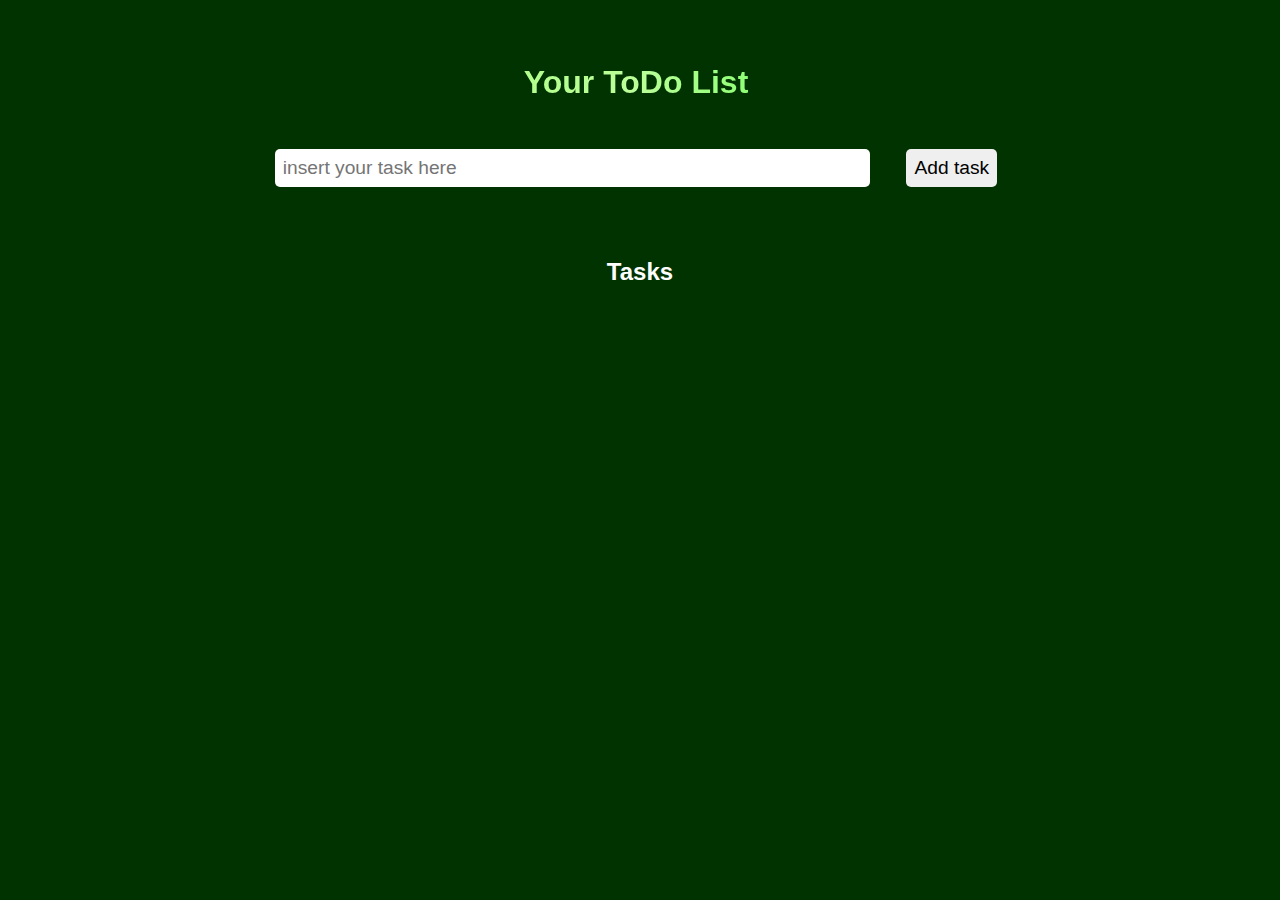
<file: index.html>
<!DOCTYPE html>
<html lang="en">
  <head>
    <meta charset="UTF-8" />
    <meta name="viewport" content="width=device-width, initial-scale=1.0" />
    <link rel="stylesheet" href="style.css" />
    <link
      rel="stylesheet"
      href="https://cdnjs.cloudflare.com/ajax/libs/font-awesome/6.4.0/css/all.min.css"
      integrity="sha512-iecdLmaskl7CVkqkXNQ/ZH/XLlvWZOJyj7Yy7tcenmpD1ypASozpmT/E0iPtmFIB46ZmdtAc9eNBvH0H/ZpiBw=="
      crossorigin="anonymous"
      referrerpolicy="no-referrer"
    />
    <title>ToDo app</title>
  </head>
  <body>

    <header>
      <h1>Your ToDo List</h1>
      <div class="wrapper">
        <input type="text" id="input" placeholder="insert your task here">
        <button id="btn">Add task</button>
      </div>
    </header> 

    <main>
      <h2>tasks</h2>
    </main>

    <script src="script.js"></script>
  </body>
</html>
</file>
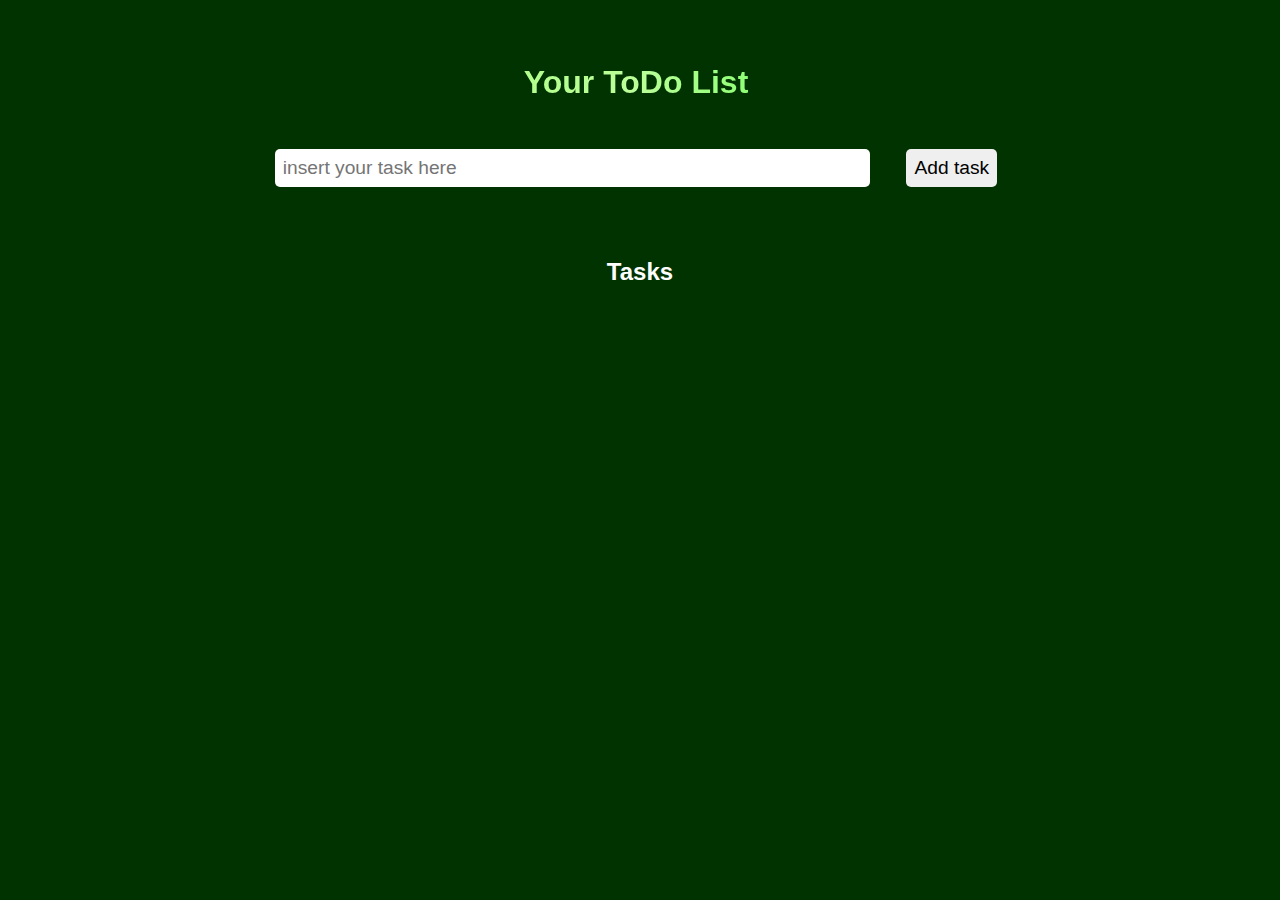
<file: todo.html>
<!DOCTYPE html>
<html lang="en">
  <head>
    <meta charset="UTF-8" />
    <meta name="viewport" content="width=device-width, initial-scale=1.0" />
    <link rel="stylesheet" href="todo.css" />
    <link
      rel="stylesheet"
      href="https://cdnjs.cloudflare.com/ajax/libs/font-awesome/6.4.0/css/all.min.css"
      integrity="sha512-iecdLmaskl7CVkqkXNQ/ZH/XLlvWZOJyj7Yy7tcenmpD1ypASozpmT/E0iPtmFIB46ZmdtAc9eNBvH0H/ZpiBw=="
      crossorigin="anonymous"
      referrerpolicy="no-referrer"
    />
    <title>ToDo app</title>
  </head>
  <body>

    <header>
      <h1>Your ToDo List</h1>
      <div class="wrapper">
        <input type="text" id="input" placeholder="insert your task here">
        <button id="btn">Add task</button>
      </div>
    </header> 

    <main>
      <h2>tasks</h2>
    </main>

    <script src="todo.js"></script>
  </body>
</html>
</file>
<file: style.css>
:root {
    --color1: hsl(240, 100%, 50%);
    --color2: hsl(0, 0%, 100%);
    --color3: hsl(100, 100%, 70%);
    --color4: hsl(100, 100%, 80%);
    --color5: hsl(0, 100%, 50%);
    --color6: hsl(120, 100%, 50%);
    --color7: hsl(135, 95%, 24%);
    --color8: hsl(120, 100%, 10%);
    --color9: #e9ff1f; 
}

* {
    padding: 0;
    margin: 0;
    box-sizing: border-box;
    font-family: Arial, Helvetica, sans-serif;
}

body {
    width: 100vw;
    height: 100%;
    display: flex;
    justify-content: center;
    align-items: center;
    flex-direction: column;
    background-color: var(--color8);
}

header {
    min-width: 80%;
    padding: 1rem;
    margin: 1rem 1rem 1rem .5rem;
}


header h1 {
    padding: 1rem;
    margin: 1rem;
    text-align: center;
    font-weight: 800;
    background-image: linear-gradient(to right, var(--color3), var(--color4), var(--color6));
    -webkit-background-clip: text;
    -webkit-text-fill-color: transparent;
}

.wrapper {
    text-align: center;
}

.wrapper #input {
    outline: none;
    border: none;
    padding: .5rem;
    margin: 1rem;
    min-width: 60%;
    font-size: 1.2rem;
    border-radius: 5px;
}

.wrapper #btn {
    outline: none;
    border: none;
    padding: .5rem;
    margin: 1rem;
    font-size: 1.2rem;
    border-radius: 5px;
    text-align: center;
    cursor: pointer;
}

.wrapper #btn:hover {
    background-color: var(--color1);
    color: var(--color2);
    transition: .5s;
}

main {
    min-width: 80%;
    padding: 5px;    
}

main h2 {
    padding: 5px;
    margin: .8rem;
    text-transform: capitalize;
    color: var(--color2);
    text-align: center;
}

.tasks {
    display: flex;
    max-width: 60%;
    height: 40px;
    background-color: var(--color7);
    position: relative;
    margin: 0 auto;
    box-shadow: 2px 2px 10px 2px var(--color5);
}

.tasks #task {
    padding: 5px;
    font-size: 1.2rem;
    border-top-left-radius: 5px;
    border-bottom-left-radius: 5px;
    min-width: 60%;
    outline: none;
    border: none;
    background-color: var(--color7);
    color: var(--color2);
}

.fa-pen-to-square,
.fa-xmark {
    padding: 8px;
    font-size: 1.2rem;
    background: var(--color7);
    color: var(--color2);
    cursor: pointer;
}

.fa-check {
    font-size: 1.3rem;
    padding: 7.5px;
    cursor: pointer; 
    position: absolute;
    color: var(--color2);
    top: 0;
    text-align: center;
    right: 2.3rem;   
}

.fa-check:hover {
    color: var(--color9);
}

.fa-pen-to-square {
    position: absolute;
    top: 0px;
    right: 2rem;
}

.fa-xmark {
    position: absolute;
    top: 0;
    right: 5px;
    color: var(--color2);
}

.fa-pen-to-square:hover {
    color: var(--color9);  
}
.fa-xmark:hover {
    color: var(--color9);
}
</file>
<file: todo.css>
:root {
    --color1: hsl(240, 100%, 50%);
    --color2: hsl(0, 0%, 100%);
    --color3: hsl(100, 100%, 70%);
    --color4: hsl(100, 100%, 80%);
    --color5: hsl(0, 100%, 50%);
    --color6: hsl(120, 100%, 50%);
    --color7: hsl(135, 95%, 24%);
    --color8: hsl(120, 100%, 10%);
    --color9: #e9ff1f; 
}

* {
    padding: 0;
    margin: 0;
    box-sizing: border-box;
    font-family: Arial, Helvetica, sans-serif;
}

body {
    width: 100vw;
    height: 100%;
    display: flex;
    justify-content: center;
    align-items: center;
    flex-direction: column;
    background-color: var(--color8);
}

header {
    min-width: 80%;
    padding: 1rem;
    margin: 1rem 1rem 1rem .5rem;
}


header h1 {
    padding: 1rem;
    margin: 1rem;
    text-align: center;
    font-weight: 800;
    background-image: linear-gradient(to right, var(--color3), var(--color4), var(--color6));
    -webkit-background-clip: text;
    -webkit-text-fill-color: transparent;
}

.wrapper {
    text-align: center;
}

.wrapper #input {
    outline: none;
    border: none;
    padding: .5rem;
    margin: 1rem;
    min-width: 60%;
    font-size: 1.2rem;
    border-radius: 5px;
}

.wrapper #btn {
    outline: none;
    border: none;
    padding: .5rem;
    margin: 1rem;
    font-size: 1.2rem;
    border-radius: 5px;
    text-align: center;
    cursor: pointer;
}

.wrapper #btn:hover {
    background-color: var(--color1);
    color: var(--color2);
    transition: .5s;
}

main {
    min-width: 80%;
    padding: 5px;    
}

main h2 {
    padding: 5px;
    margin: .8rem;
    text-transform: capitalize;
    color: var(--color2);
    text-align: center;
}

.tasks {
    display: flex;
    max-width: 60%;
    height: 40px;
    background-color: var(--color7);
    position: relative;
    margin: 0 auto;
    box-shadow: 2px 2px 10px 2px var(--color5);
}

.tasks #task {
    padding: 5px;
    font-size: 1.2rem;
    border-top-left-radius: 5px;
    border-bottom-left-radius: 5px;
    min-width: 60%;
    outline: none;
    border: none;
    background-color: var(--color7);
    color: var(--color2);
}

.fa-pen-to-square,
.fa-xmark {
    padding: 8px;
    font-size: 1.2rem;
    background: var(--color7);
    color: var(--color2);
    cursor: pointer;
}

.fa-check {
    font-size: 1.3rem;
    padding: 7.5px;
    cursor: pointer; 
    position: absolute;
    color: var(--color2);
    top: 0;
    text-align: center;
    right: 2.3rem;   
}

.fa-check:hover {
    color: var(--color9);
}

.fa-pen-to-square {
    position: absolute;
    top: 0px;
    right: 2rem;
}

.fa-xmark {
    position: absolute;
    top: 0;
    right: 5px;
    color: var(--color2);
}

.fa-pen-to-square:hover {
    color: var(--color9);  
}
.fa-xmark:hover {
    color: var(--color9);
}
</file>
